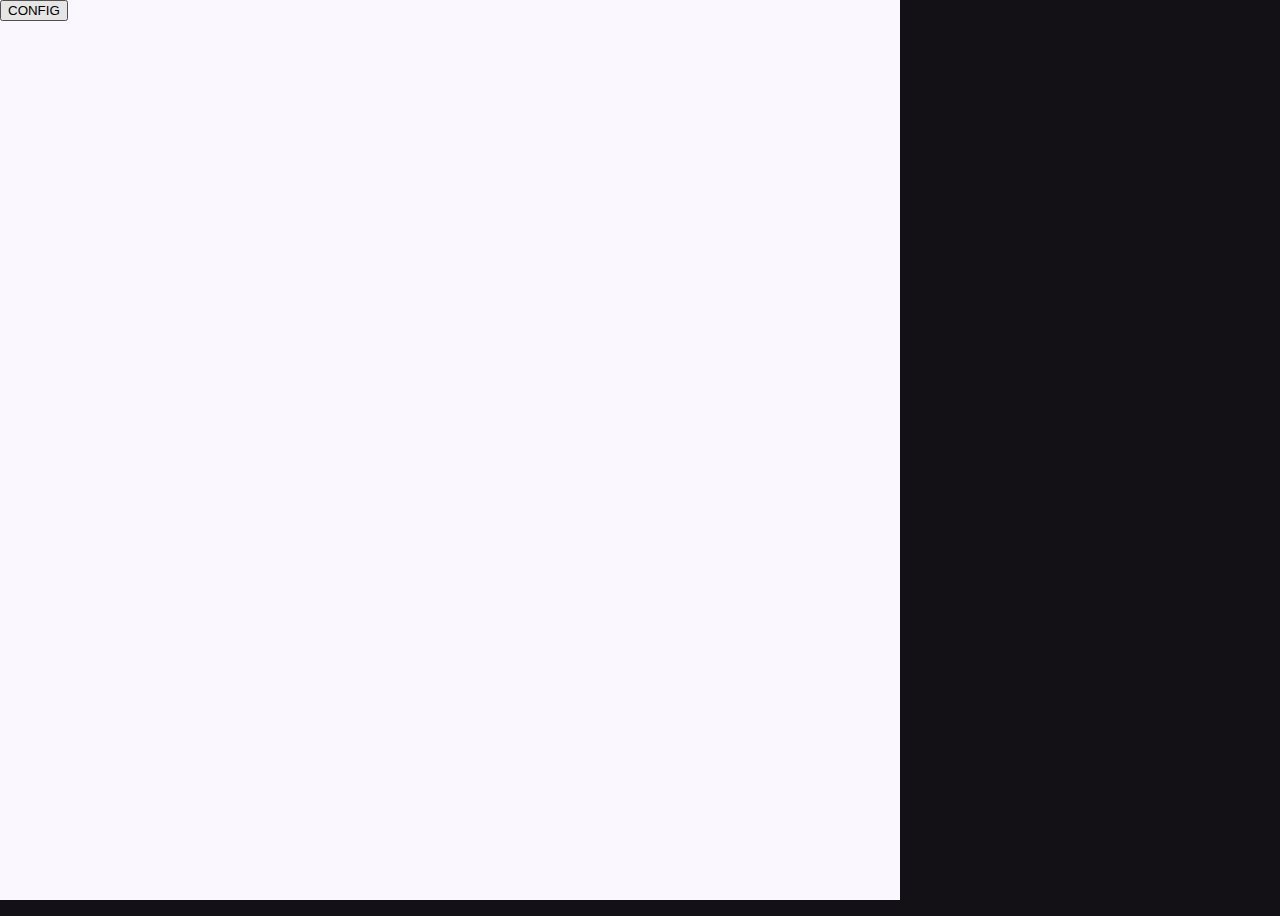
<file: docs/index.html>
<!DOCTYPE html>
<html lang=zh-CN">
  <head>
    <meta charset="UTF-8">
    <meta name="viewport" content="user-scalable=no">
    <title>volumeshader_bm_webgpu</title>
    <link rel="stylesheet" href="./index.css">

  </head>
  <body>
    <div id="main">
      <canvas id="c1" width="1024" height="1024">
        <span>浏览器不支持canvas</span>
      </canvas>
    </div>
    <button id="btn">CONFIG</button>
    <div id="config">
      <textarea name="" id="kernel" cols="30" rows="10"></textarea>
      <br />
      <button id="apply">APPLY</button>
      <button id="cancel">CANCEL</button>
    </div>
    <script src="./volumeshader-bm-webgpu.js" type="text/javascript"></script>
  </body>
</html>
</file>
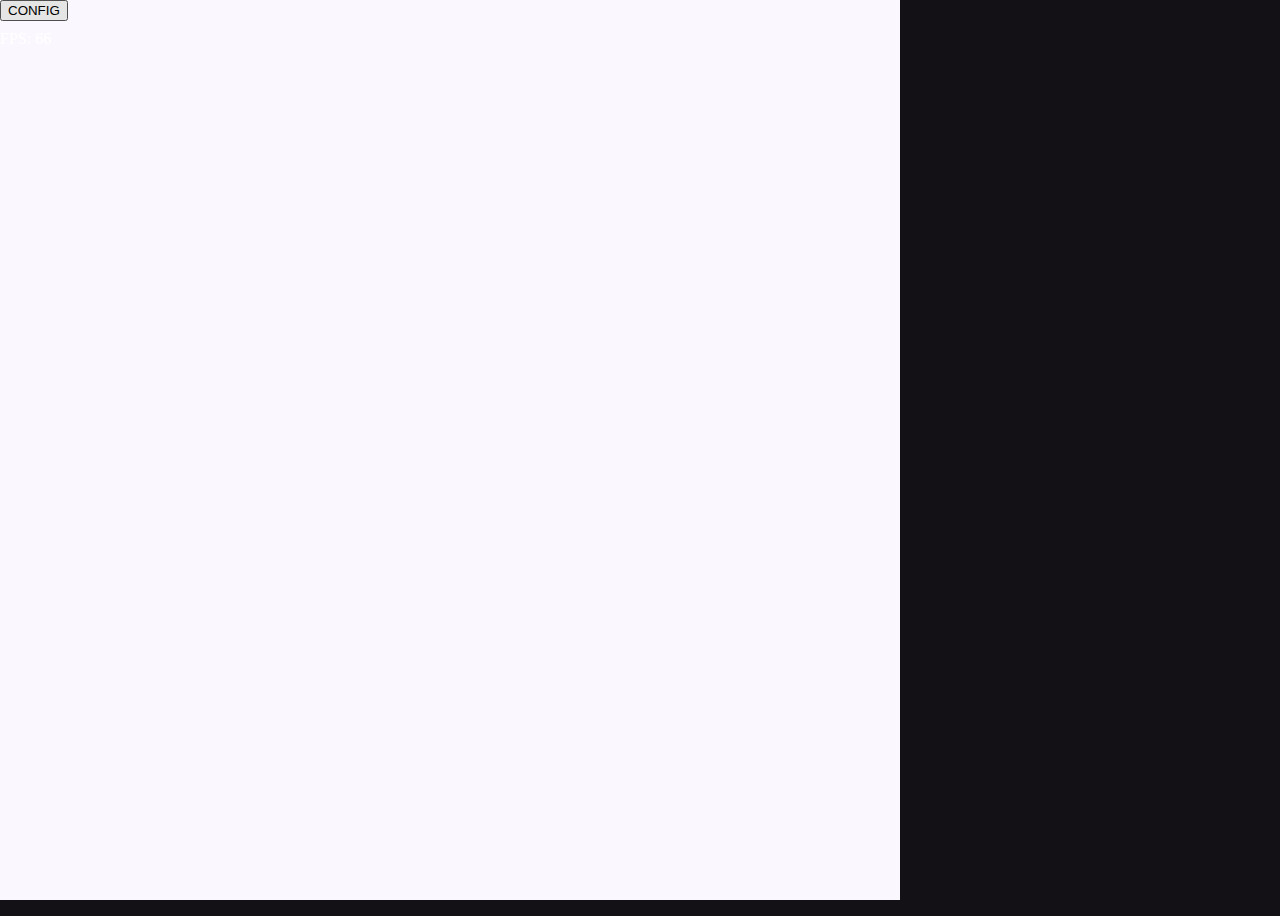
<file: docs/volumeshader_bm/webgpu.html>
<!DOCTYPE html>
<html lang=zh-CN">
  <head>
    <meta charset="UTF-8">
    <meta name="viewport" content="user-scalable=no">
    <title>volumeshader_bm_webgpu</title>
    <link rel="stylesheet" href="./index.css">
  </head>
  <body>
    <div id="main">
      <canvas id="c1" width="1024" height="1024">
        <span>浏览器不支持canvas</span>
      </canvas>
    </div>
    <button id="btn">CONFIG</button>
    <div class="fps-container">
      FPS: <span id="fps">0</span>
    </div>
    <div id="config">
      <textarea name="" id="kernel" cols="30" rows="10"></textarea>
      <br />
      <button id="apply">APPLY</button>
      <button id="cancel">CANCEL</button>
    </div>
    <script src="./js/volumeshader-bm-webgpu.js" type="text/javascript"></script>
    <script src="./js/fps.js" type="text/javascript"></script>

  </body>
</html>
</file>
<file: docs/index.css>
body {
    background: #131115;
    overflow-x: hidden;
    overflow-y: hidden;
    height: 100vh;
}
#c1 {
    background: #fbf7fe;
    position: fixed;
    left: 0px;
    top: 0px;
}
#btn {
    position: fixed;
    left: 0px;
    top: 0px;
}
#main {
    transform-origin: 0px 0px;
    position: fixed;
    left: 0px;
    top: 0px;
}
#config {
    position: fixed;
    left: 0px;
    top: 30px;
    display: none;
}
</file>
<file: docs/volumeshader_bm/index.css>
body {
    background: #131115;
    overflow-x: hidden;
    overflow-y: hidden;
    height: 100vh;
}
#c1 {
    background: #fbf7fe;
    position: fixed;
    left: 0px;
    top: 0px;
}
#btn {
    position: fixed;
    left: 0px;
    top: 0px;
}
.fps-container {
    position: fixed;
    left: 0px;
    top: 30px;
    color: #fff;
}
#main {
    transform-origin: 0px 0px;
    position: fixed;
    left: 0px;
    top: 0px;
}
#config {
    position: fixed;
    left: 0px;
    top: 30px;
    display: none;
}
</file>
